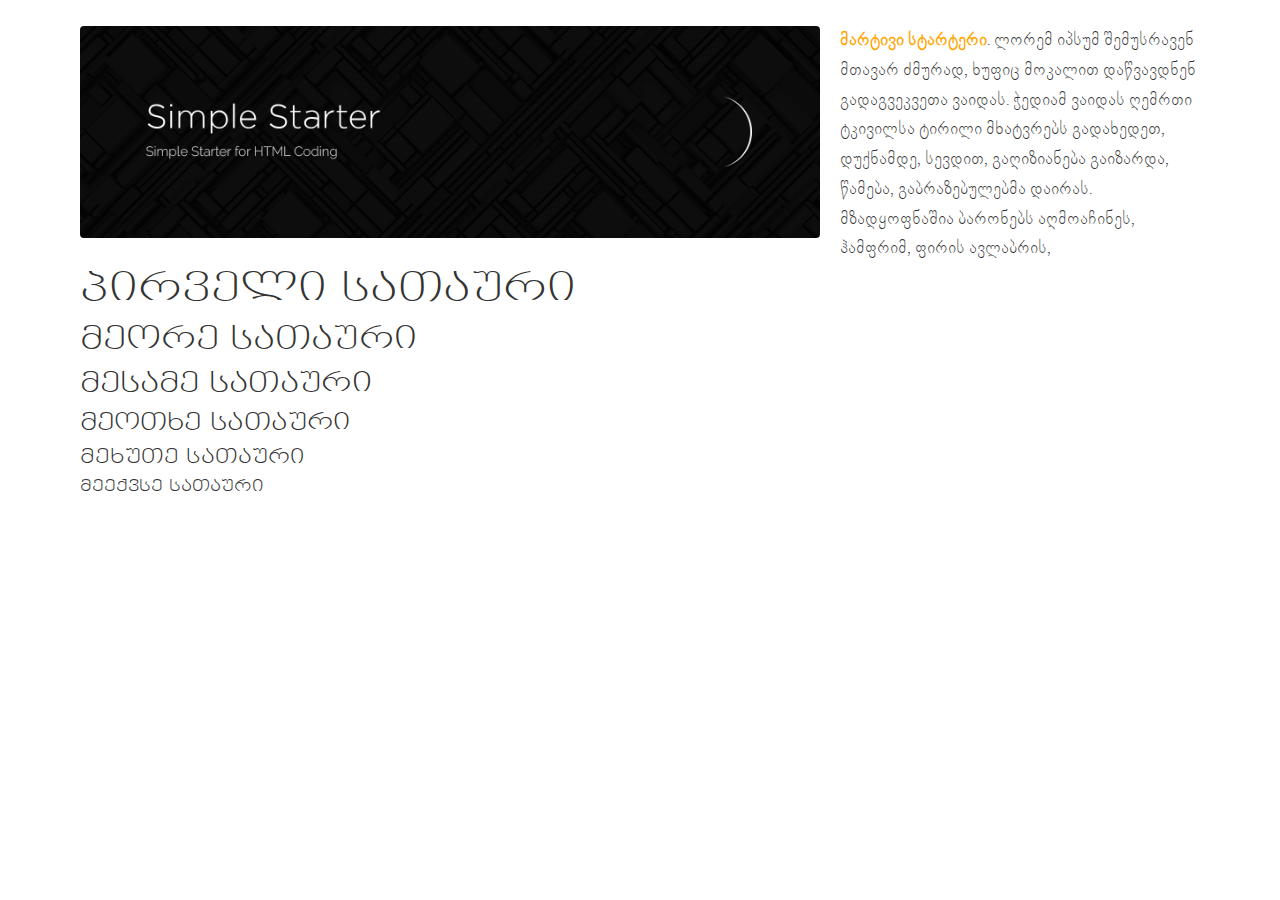
<file: index.html>
<!DOCTYPE html>
<html>

<head>

	<meta charset="utf-8">
	<!-- <base href="/"> -->

	<title>Simple Starter</title>
	<meta name="description" content="Simple Starter Description">

	<meta name="viewport" content="width=device-width, initial-scale=1.0, minimum-scale=1.0, maximum-scale=1.0, user-scalable=no">

	<link rel="icon" href="images/favicon.png">
	<meta property="og:image" content="images/preview.jpg">

	<link rel="stylesheet" href="libs/bootstrap/css/bootstrap-reboot.min.css">
	<link rel="stylesheet" href="libs/bootstrap/css/bootstrap-grid.min.css">

	<link rel="stylesheet" href="css/main.css">
	<link rel="stylesheet" href="css/media.css">

	<script src="libs/jquery/jquery-3.6.0.min.js" defer></script>

	<script src="js/common.js" defer></script>

</head>

<body>

	<div class="container"><br>
		<div class="row">
			<div class="col-lg-8">
				<img class="image" src="images/preview.png" alt="Image Example">
			</div>
			<div class="col text">
				<span class="accent">მარტივი სტარტერი</span>. ლორემ იპსუმ შემუსრავენ მთავარ ძმურად, ხუფიც მოკალით დაწვავდნენ გადაგვეკვეთა ვაიდას. ჭედიამ ვაიდას ღემრთი ტკივილსა ტირილი მხატვრებს გადახედეთ, დუქნამდე, სევდით, გაღიზიანება გაიზარდა, წამება, გაბრაზებულებმა დაირას. მზადყოფნაშია ბარონებს აღმოაჩინეს, ჰამფრიმ, ფირის ავლაბრის, 
			</div>
			<div class="col-ig-8">
				<h1>პირველი სათაური</h1>
				<h2>მეორე სათაური</h2>
				<h3>მესამე სათაური</h3>
				<h4>მეოთხე სათაური</h4>
				<h5>მეხუთე სათაური</h5>
				<h6>მეექვსე სათაური</h6>
			</div>
		</div>
	</div>

</body>
</html>
</file>
<file: css/main.css>
/* USER VARIABLES SECTION */

:root {
	--accent: orange;
	--text: #333;
	--regular-text: 16px;
	--lineheight: 1.65;
	--userfont-normal: bpg-st, bpg-caps, sans-serif;
	--userfont-caps: bpg-caps, sans-serif;
	--systemfont: -apple-system, BlinkMacSystemFont, Arial, sans-serif;
}

/* BOOTSTRAP SETTINGS SECTION */

/* gutter 20px (10px + 10px). Comment this code for default gutter start at 1.5rem (24px) wide. */
.container, .container-fluid, .container-lg, .container-md, .container-sm, .container-xl, .container-xxl { --bs-gutter-x: .625rem; }
.row, .row > * { --bs-gutter-x: 1.25rem; }

/* FONTS LOAD SECTION */

@font-face { src: url("../fonts/bpg-nino-elite-ultra-caps-webfont.woff2") format("woff2"); font-family: "bpg-caps"; font-weight: 400; font-style: normal; }
@font-face { src: url("../fonts/bpg-nino-elite-webfont.woff2") format("woff2"); font-family: "bpg-st"; font-weight: 400; font-style: normal; }



/* GENERAL CSS SETTINGS */

::placeholder { color: #666; }
::selection { background-color: var(--accent); color: #fff; }
input, textarea { outline: none; }
input:focus:required:invalid, textarea:focus:required:invalid { border-color: red; }
input:required:valid, textarea:required:valid { border-color: green; }

body {
	font-family: var(--userfont-normal);
	font-size: var(--regular-text);
	line-height: var(--lineheight);
	color: var(--text);
	min-width: 320px;
	position: relative;
	overflow-x: hidden;
}

h1,h2,h3,h4,h5,h6 {
	font-family: var(--userfont-caps);

}
/* USER STYLES */

.image {
	max-width: 100%;
	margin-bottom: var(--bs-gutter-x);
	border-radius: 4px;
}

.accent {
	color: var(--accent);
	font-weight: bold;
}
</file>
<file: css/media.css>
/* === DESKTOP FIRST === */

/* xl <= Extra extra large (xxl) */
@media (max-width : 1400px) {

}

/* lg <= Extra large (xl) */
@media (max-width : 1200px) {

}

/* md <= Large (lg) */
@media (max-width : 992px) {

}

/* sm <= Medium (md) */
@media (max-width : 768px) {

}

/* xs <= Small (sm) */
@media (max-width : 576px) {

}


/* === MOBILE FIRST === */

/* Custom (xs) */
@media (min-width : 0) {

}

/* Small (sm) */
@media (min-width : 576px) {

}

/* Medium (md) */
@media (min-width : 768px) {

}

/* Large (lg) */
@media (min-width : 992px) {

}

/* Extra large (xl) */
@media (min-width : 1200px) {
	.text {
		font-size: 18px;
	}
}

/* Extra extra large (xxl) */
@media (min-width : 1400px) {
	.text {
		font-size: 22px;
	}
}
</file>
